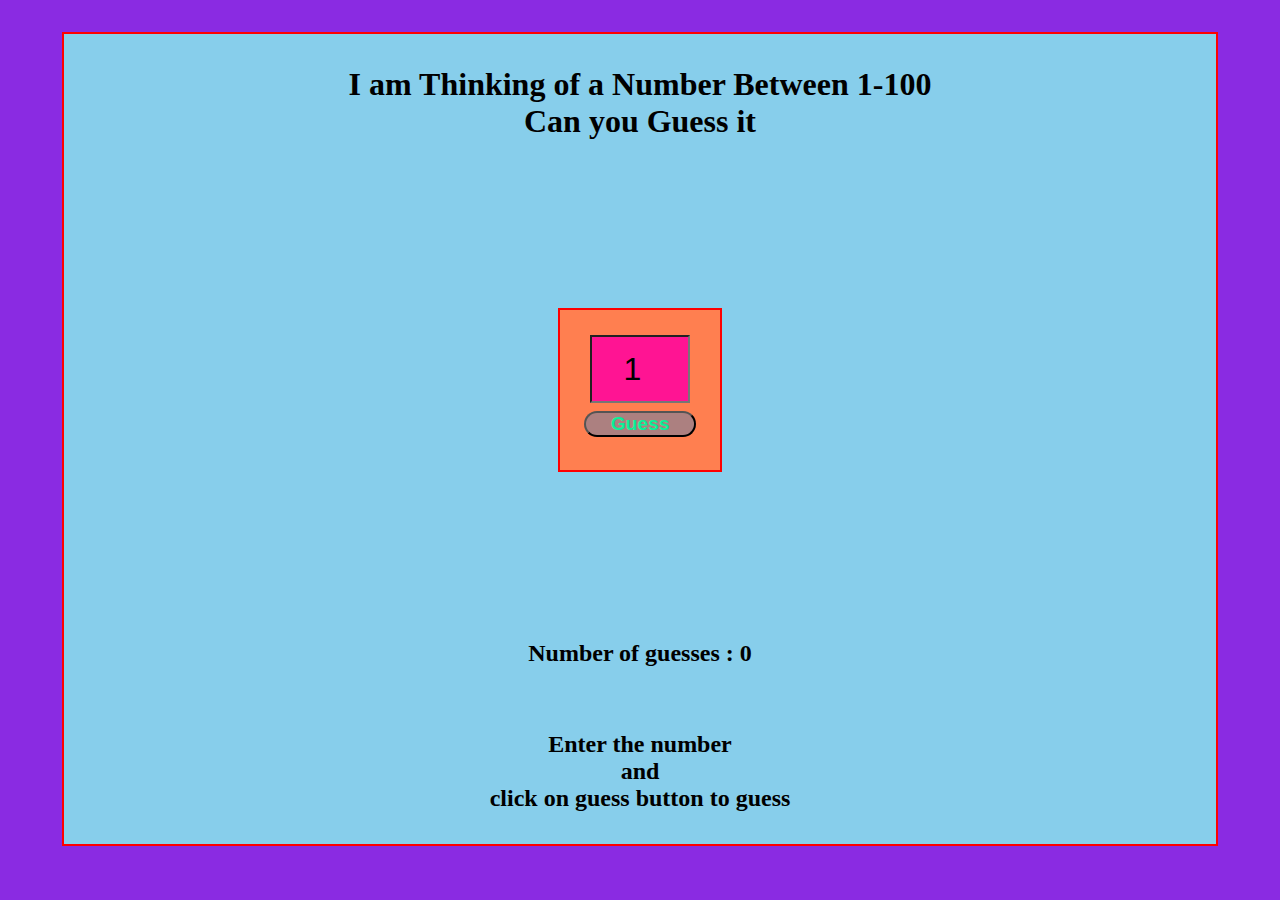
<file: index.html>
<!DOCTYPE html>
<html lang="en">
<head>
    <meta charset="UTF-8">
    <meta http-equiv="X-UA-Compatible" content="IE=edge">
    <meta name="viewport" content="width=device-width, initial-scale=1.0">
    <title>Number_guessing_game</title>
    <link rel="stylesheet" href="project26_Number_Guessing_Game.css">
</head>
<body>
    <div class="container">
        <div class="welcoming">
            <h1>I am Thinking of a Number Between 1-100 <br>Can you Guess it</h1>
        </div>
        <form>
            <input id="input" type="number" value="1">
            <button>Guess</button>
        </form>
        <div id="guesses">
            <h2>Number of guesses : 0</h2>
        </div>
        <div id="result">
            <h2>Enter the number <br>and <br>click on guess button to guess</h2>
        </div>
    </div>
    <script src="project26_Number_Guessing_Game.js"></script>
</body>
</html>
</file>
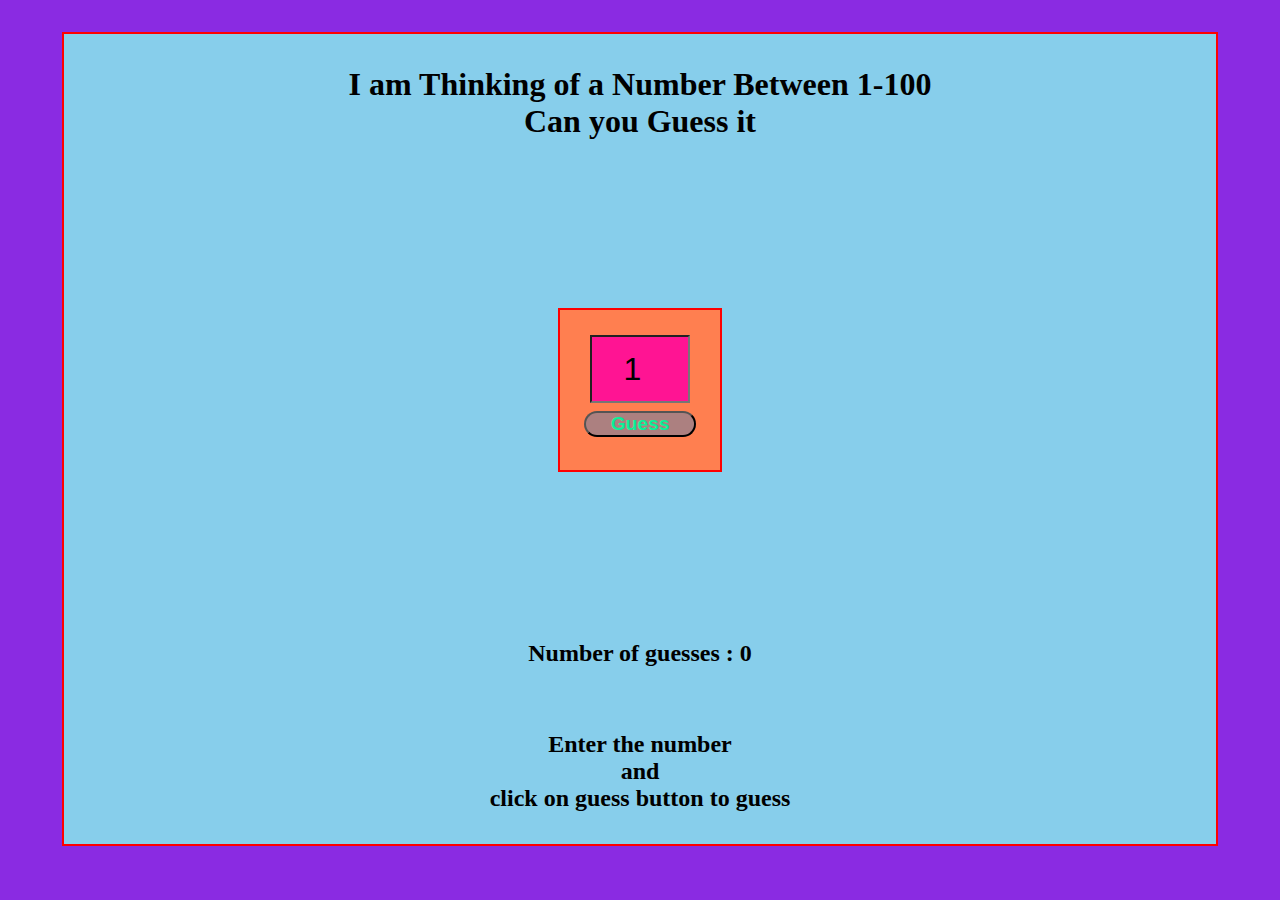
<file: project26_Number_Guessing_Game.html>
<!DOCTYPE html>
<html lang="en">
<head>
    <meta charset="UTF-8">
    <meta http-equiv="X-UA-Compatible" content="IE=edge">
    <meta name="viewport" content="width=device-width, initial-scale=1.0">
    <title>Number_guessing_game</title>
    <link rel="stylesheet" href="project26_Number_Guessing_Game.css">
</head>
<body>
    <div class="container">
        <div class="welcoming">
            <h1>I am Thinking of a Number Between 1-100 <br>Can you Guess it</h1>
        </div>
        <form>
            <input id="input" type="number" value="1">
            <button>Guess</button>
        </form>
        <div id="guesses">
            <h2>Number of guesses : 0</h2>
        </div>
        <div id="result">
            <h2>Enter the number <br>and <br>click on guess button to guess</h2>
        </div>
    </div>
    <script src="project26_Number_Guessing_Game.js"></script>
</body>
</html>
</file>
<file: project26_Number_Guessing_Game.css>
:root{
    --border : 2px solid red;
}
*{
    margin: 0;
    padding: 0;
}
body{
    overflow: hidden;
    background-color: blueviolet;
    width: 100%;
    height: fit-content;
}
.container{
    display: flex;
    flex-direction: column;
    width: 90%;
    height: 90vh;
    margin: 2rem auto;
    border: var(--border);
    background-color: skyblue;
}
.welcoming , #result,#guesses{
    text-align: center;
    margin: 2rem 1rem;
}
form{
    display: flex;
    width: 10rem;
    height: 10rem;
    justify-content: center;
    align-items: center;
    flex-direction: column;
    border: var(--border);
    margin: auto;
    background-color: coral;
}
#input{
    width: 6rem;
    height: 4rem;
    font-size: 2rem;
    background-color: deeppink;
    text-align: center;
}
form button{
    background-color: rgb(172, 128, 128);
    color: rgb(9, 241, 152);
    width: 7rem;
    margin: .5rem 0;
    font-weight: 900;
    font-size: larger;
    border-radius: 10rem;
    transition: all 2s;
}
form button:hover{
    color: rgb(78, 30, 30);
    background-color: rgb(9, 241, 152);
}

@media screen and (max-width : 360px) {
    .welcoming{
        font-size: small;
    }
}
</file>
